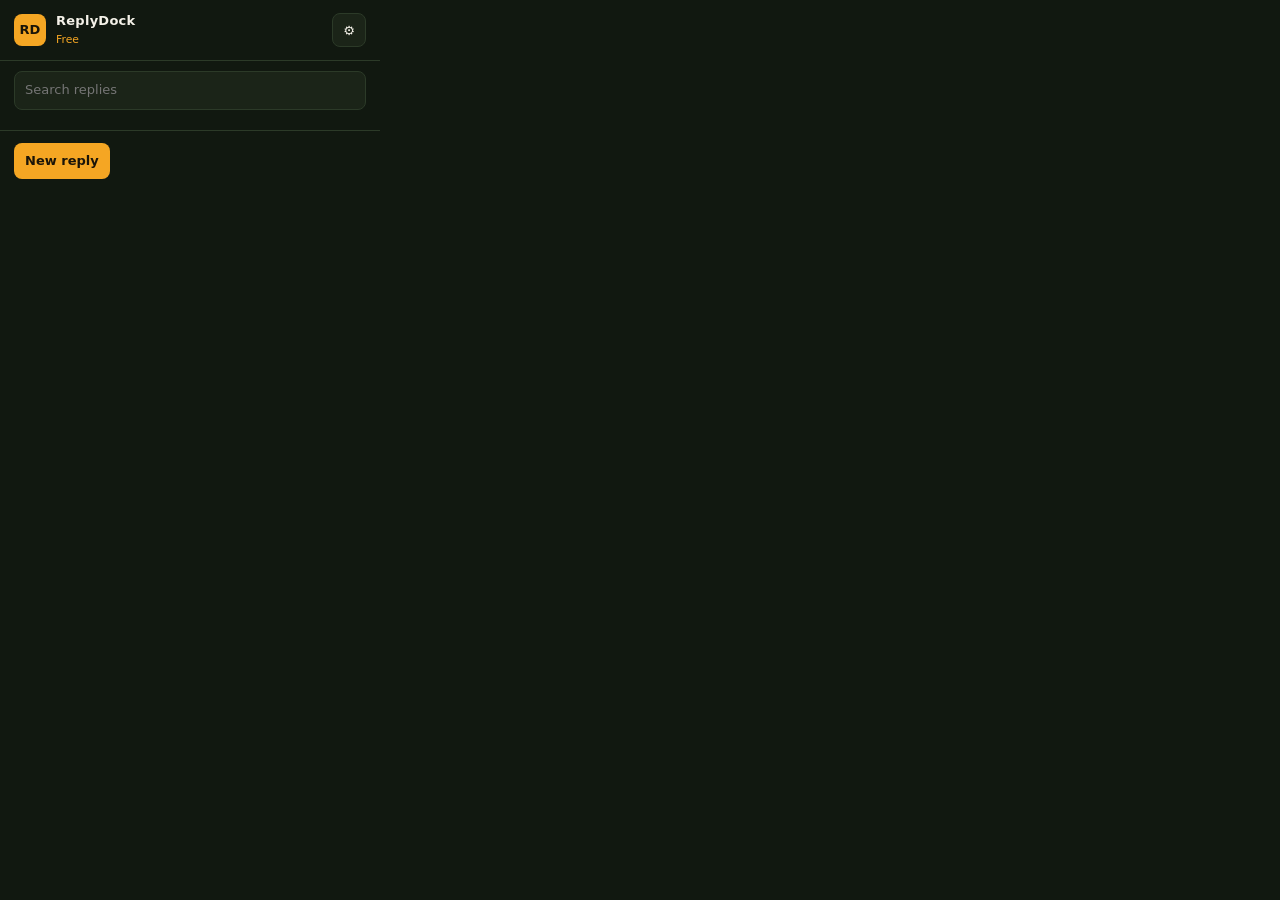
<file: replydock/popup.html>
<!DOCTYPE html>
<html lang="en">
<head>
  <meta charset="UTF-8" />
  <meta name="viewport" content="width=device-width, initial-scale=1" />
  <title>ReplyDock</title>
  <link rel="stylesheet" href="popup.css" />
</head>
<body>
  <header>
    <div class="brand">
      <span class="mark">RD</span>
      <div>
        <strong>ReplyDock</strong>
        <small id="plan">Free</small>
      </div>
    </div>
    <button id="options" title="Settings">⚙</button>
  </header>
  <input id="search" type="search" placeholder="Search replies" autocomplete="off" />
  <div id="list"></div>
  <form id="composer" class="composer hidden">
    <input id="title" placeholder="Title" required />
    <input id="category" placeholder="Category" value="General" />
    <textarea id="body" placeholder="Reply body. Use {{name}} style variables." required></textarea>
    <div class="row">
      <button type="button" id="cancel">Cancel</button>
      <button type="submit" class="primary">Save</button>
    </div>
  </form>
  <footer>
    <button id="add" class="primary">New reply</button>
    <span id="count"></span>
  </footer>
  <script src="defaults.js"></script>
  <script src="license.js"></script>
  <script src="popup.js"></script>
</body>
</html>
</file>
<file: replydock/popup.css>
:root {
  color-scheme: dark;
  --bg: #111810;
  --panel: #1b2418;
  --line: #2c3a28;
  --text: #f4f1e8;
  --muted: #a3ad9b;
  --amber: #f5a623;
  --amber-ink: #1a1408;
}
* { box-sizing: border-box; }
body {
  margin: 0;
  width: 380px;
  min-height: 460px;
  background: var(--bg);
  color: var(--text);
  font: 13px/1.4 "Segoe UI", system-ui, sans-serif;
}
header, footer {
  display: flex;
  align-items: center;
  justify-content: space-between;
  padding: 12px 14px;
}
header { border-bottom: 1px solid var(--line); }
footer { border-top: 1px solid var(--line); gap: 8px; }
.brand { display: flex; gap: 10px; align-items: center; }
.brand strong { display: block; letter-spacing: 0.02em; }
.brand small { color: var(--amber); }
.mark {
  width: 32px; height: 32px; border-radius: 8px;
  display: grid; place-items: center;
  background: var(--amber); color: var(--amber-ink); font-weight: 700;
}
button, input, textarea {
  font: inherit; color: inherit;
}
button {
  border: 1px solid var(--line);
  background: var(--panel);
  border-radius: 8px;
  padding: 8px 10px;
  cursor: pointer;
}
button.primary { background: var(--amber); color: var(--amber-ink); border-color: transparent; font-weight: 650; }
#options { width: 34px; height: 34px; }
#search, input, textarea {
  width: calc(100% - 28px);
  margin: 10px 14px 0;
  background: var(--panel);
  border: 1px solid var(--line);
  border-radius: 8px;
  padding: 9px 10px;
}
textarea { min-height: 110px; resize: vertical; }
#list { padding: 8px 10px 12px; max-height: 340px; overflow: auto; }
.card {
  border: 1px solid var(--line);
  background: var(--panel);
  border-radius: 10px;
  padding: 10px;
  margin: 6px 4px;
}
.card h3 { margin: 0 0 4px; font-size: 13px; }
.meta { color: var(--muted); font-size: 11px; margin-bottom: 6px; }
.preview {
  color: #d7dccf;
  white-space: pre-wrap;
  max-height: 48px;
  overflow: hidden;
}
.actions { display: flex; gap: 6px; margin-top: 8px; }
.actions button { padding: 5px 8px; font-size: 12px; }
.hidden { display: none; }
.composer { padding-bottom: 10px; }
.row { display: flex; justify-content: flex-end; gap: 8px; padding: 10px 14px 0; }
#count { color: var(--muted); font-size: 12px; }
.empty { color: var(--muted); padding: 20px 8px; text-align: center; }
.lock { opacity: 0.55; }
</file>
